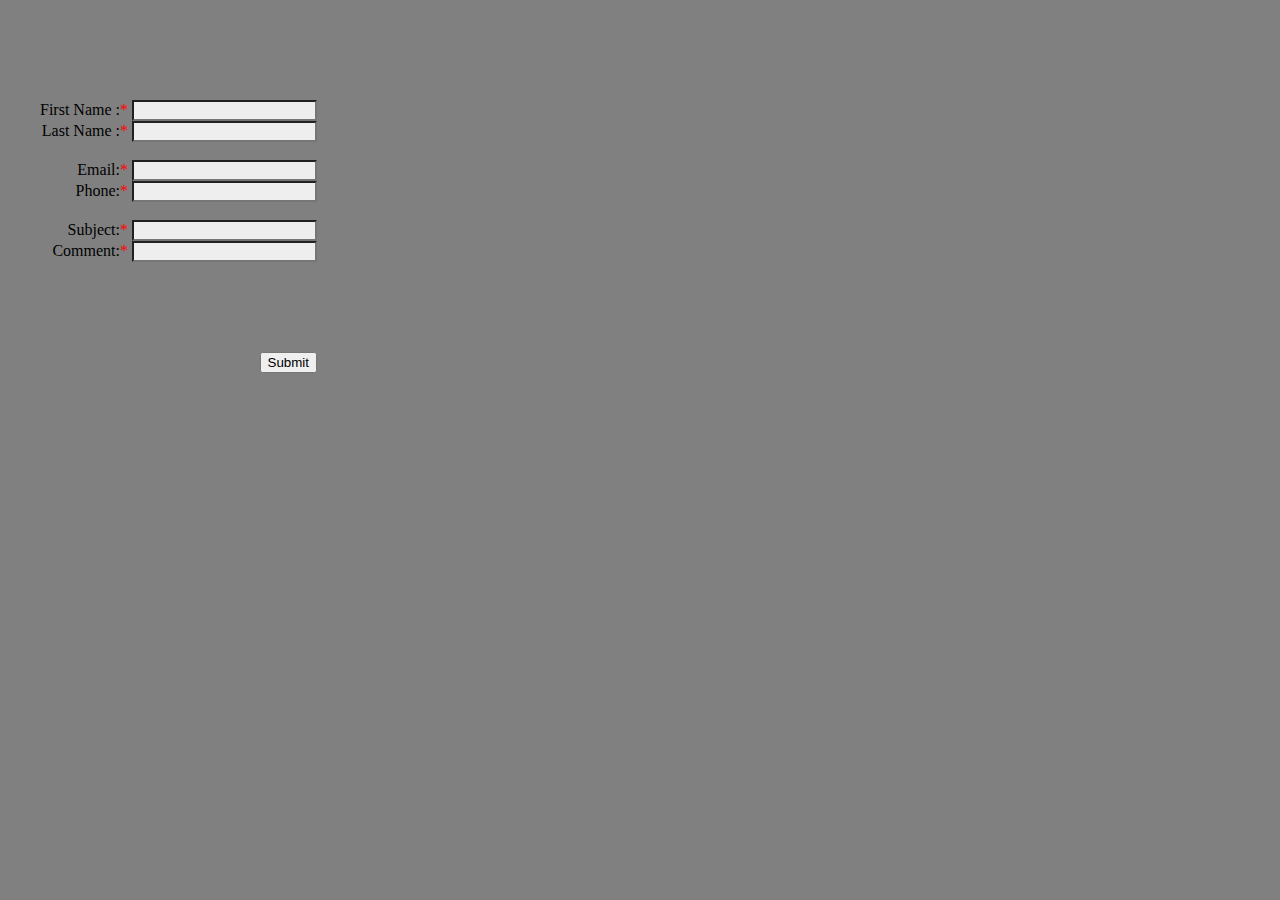
<file: mail/index.html>
<!doctype html>
    <html>
      <head>
      
        <link rel="stylesheet" href="style.css">
      </head>
      
	  <body>



<form  id="bottom_form1" method="POST" name="contactform" action="thankyou.html">

<lable for='F_name'>First Name :<font color ="red">*</font></lable>  
<input style=background:#eee; type="text" id="First_Name">
</input>
<br>
<lable for='L_name'>Last Name :<font color ="red">*</font></lable>
<input style=background:#eee; type="text" id="Last_Name">
</input>
<br>
<br>
<lable for='email'> Email:<font color ="red">*</font></lable>   
<input style=background:#eee; type="text" id="email">
</input><br>
<lable for='phone'>Phone:<font color ="red">*</font></lable>
<input style=background:#eee; type:text id="phone">
</input><br><br>
<lable for='subject'>Subject:<font color ="red">*</font></lable>
<input style=background:#eee; type:text id="subject">
</input>
<br>
<lable for='comment'>Comment:<font color ="red">*</font></lable> 
<input style=background:#eee; type:text id="comment">
</input><br>
<br>

<br>
 <br>
<br>
<br>
<input type="submit" value="Submit">
</form>

 


      </body>
    </html>
</file>
<file: mail/style.css>
html{
background:grey;
}


#bottom_form1{
position:absolute;
top:100px;
left: 40px;
text-align:right;

}
</file>
